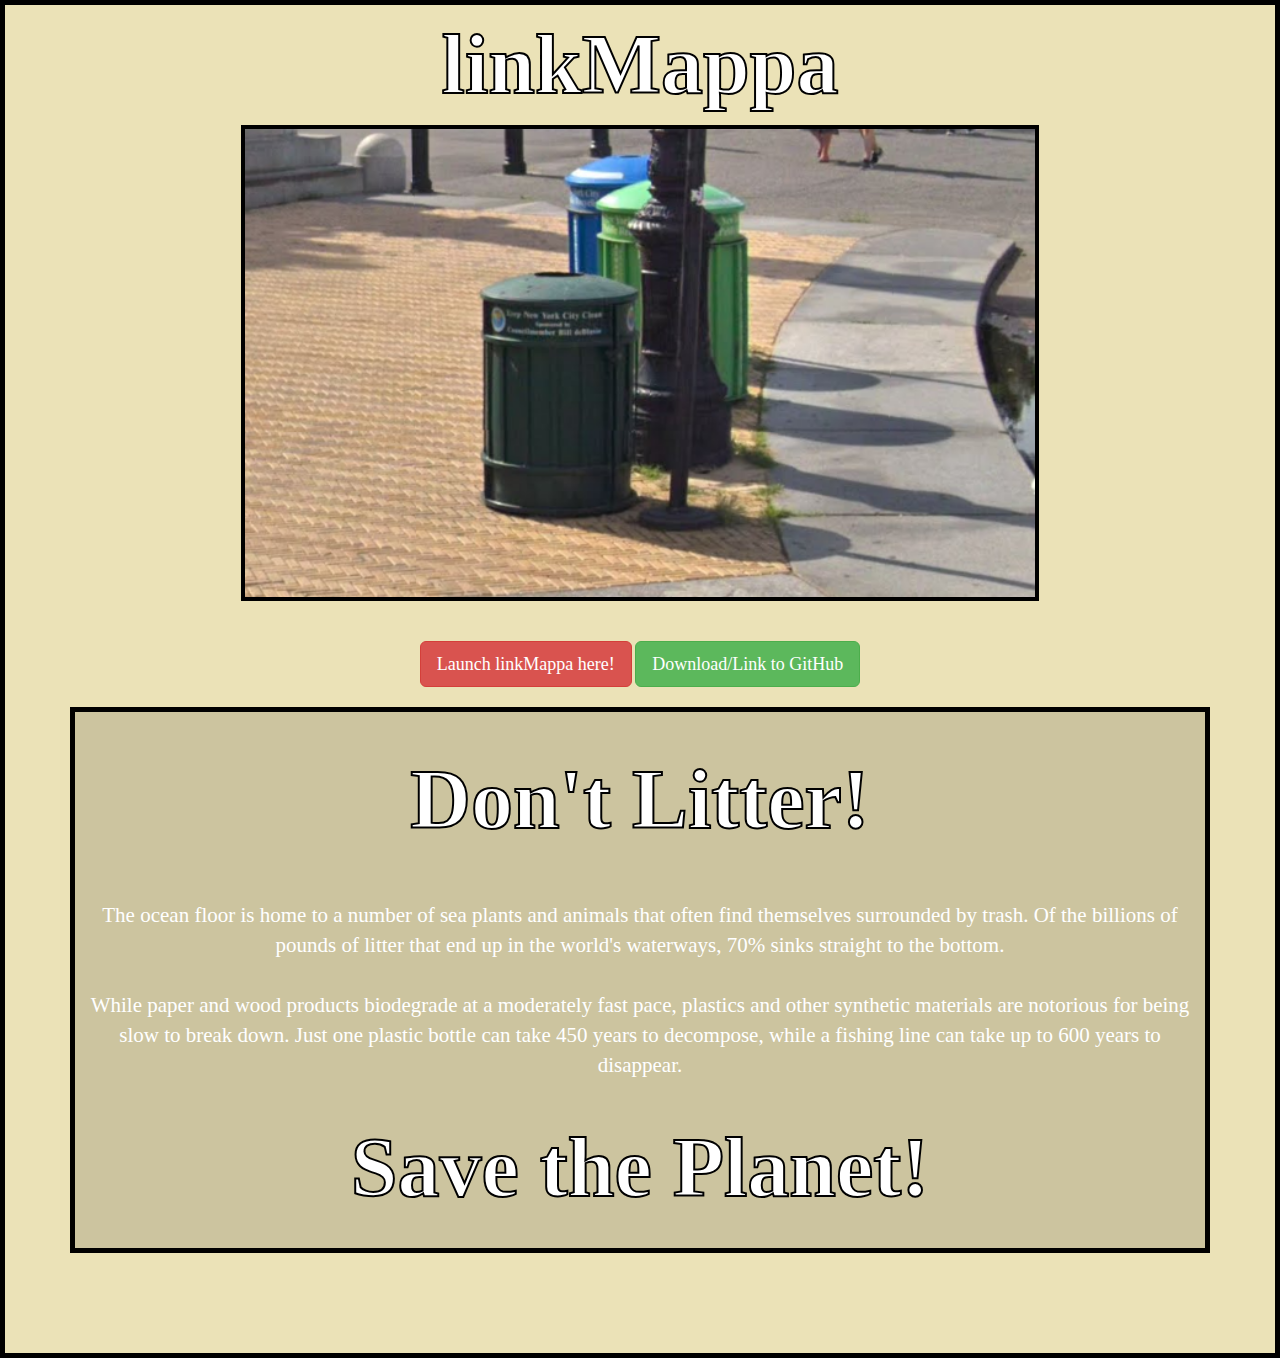
<file: index.html>
<!DOCTYPE html>
<html>
<title>linkMappa</title>
<head>
	<link rel="stylesheet" href="https://maxcdn.bootstrapcdn.com/bootstrap/3.3.7/css/bootstrap.min.css" integrity="sha384-BVYiiSIFeK1dGmJRAkycuHAHRg32OmUcww7on3RYdg4Va+PmSTsz/K68vbdEjh4u" crossorigin="anonymous">
	<link href="https://fonts.googleapis.com/css?family=Montserrat" rel="stylesheet">
	<link rel="stylesheet" href="style.css">

</head>
<body>
<div class="container">
	<div class="strokeme">
	<b>linkMappa</b>

	<center><img src="trash.png" border = "5" width = "70%" height="auto" alt="issa trashcan"></center>
	<br><br>

	<a type="button" class="btn btn-danger btn-lg" href="map.html" title="Launch ProjectName here!">Launch linkMappa here!
	</a>

	<a type="button" class="btn btn-success btn-lg" href="https://github.com/msalamonski/linkmappa" title="Download/Link to GitHub">Download/Link to GitHub</a>

	<br>
	<br>
	<div style = "background-color:#ccc49f;border-style: solid; border-width: 5px; border-color: black">
		<div class= "other-space">
			<b >Don't Litter!</b>
		</div>
		<br></br>
		<p>The ocean floor is home to a number of sea plants and animals that often find themselves surrounded by trash. Of the billions of pounds of litter that end up in the world's waterways, 70% sinks straight to the bottom.</p>
		<br>
		<p>
		While paper and wood products biodegrade at a moderately fast pace, plastics and other synthetic materials are notorious for being slow to break down. Just one plastic bottle can take 450 years to decompose, while a fishing line can take up to 600 years to disappear.</p>

	<div class= "other-space">
		<b>Save the Planet!</b>
		<br></br>
	</div>
	</div>
	<br><br><br><br><br>
		

</body>
</html>
</file>
<file: style.css>
body 
	{
		border-style: solid;
		border-width: 5px;
		border-color: black;
		background-color: #EBE2B7;
		font-family: 'Calluna', serif;
		text-align: center;
	}
	
	
	b
	{
	   -webkit-text-stroke-width: 2px;
   	   -webkit-text-stroke-color: black;
	   text-align: center;
	   color: #ffffff;
	   font-size: 6em;
	}

	.text-space
	{
		margin-top: 0em;
		color: #000000
		/*font-size: 2px;*/

	}

	.other-space
	{
		margin-top: 2em;
	}

	.img-width
	{
		max-width: 124em;
	}

	p
	{
		font-family: Calluda;
		text-align: center;
		color: #ffffff;
		font-size: 1.5em;
	}


hr {
 border:none;
 height: 20px;
    width: 90%;
    height: 50px;
    margin-top: 0;
     border-bottom: 1px solid #1f1209 ; 
    box-shadow: 0 20px 5px -20px #333;
 margin: -50px auto 10px;
}

img { 
   border:4px solid #000000;
}
</file>
